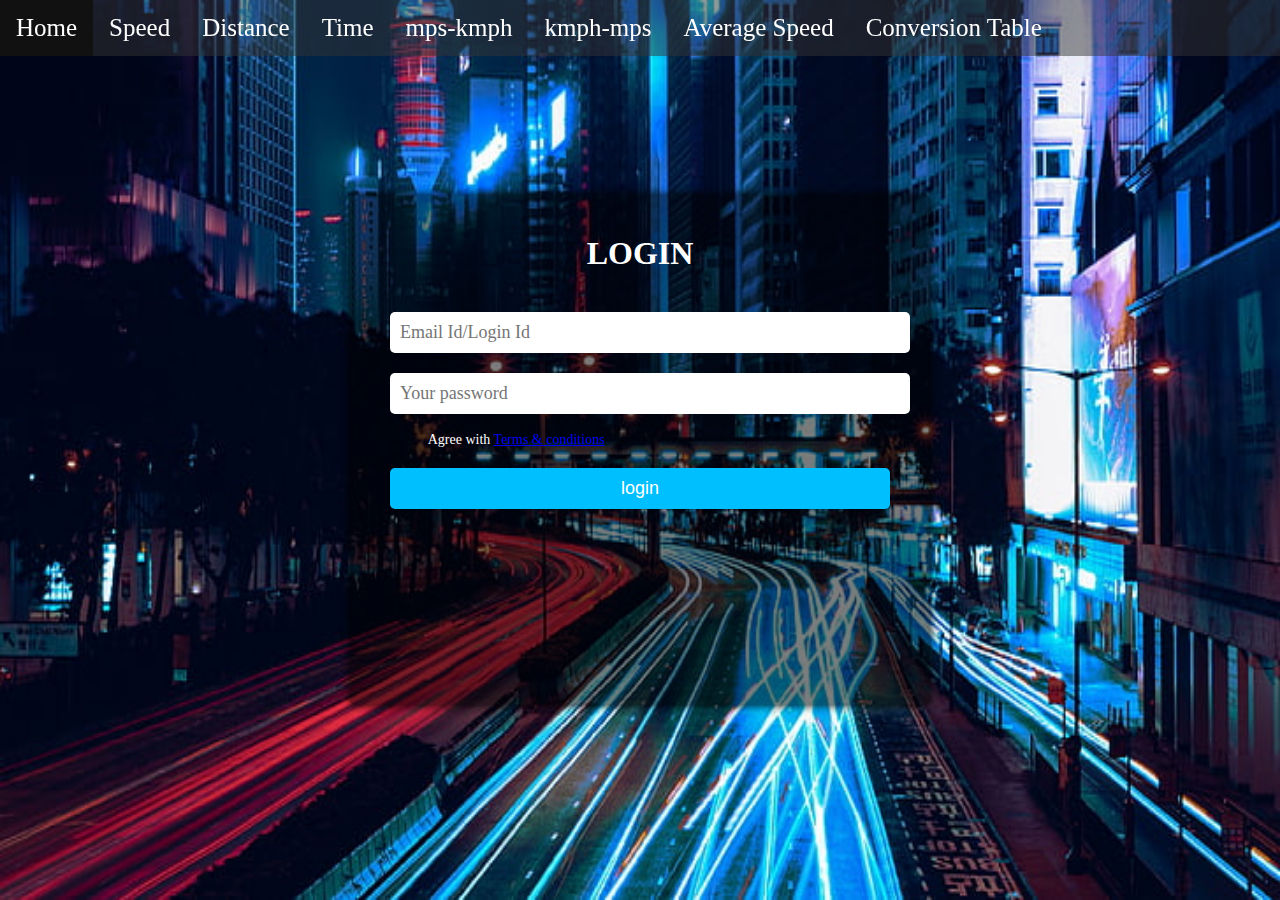
<file: index.html>
<!DOCTYPE html>
<html>
	<head>
		<title>Speed And Distance</title>
		<!--<meta charset="UTF-8">-->
		<meta name="keywords" content="Speed, Distance, kmph to mps conversion, mps to kmph conversion, conversion table, average speed">
		<meta name="author" content="Kavya S">
		<meta name="viewport" content="width=device-width, initial-scale=1.0">
		<link rel="stylesheet" type="text/css" href="./css/style.css">
	</head>
	<body >
		<div >
			<div class="nav-bar">
				<ul>
					<li><a href='index.html'>Home</a></li>
					<li><a href='speed_calculator.html'>Speed</a></li>
					<li><a href='Distance_calculator.html'>Distance</a></li>
					<li><a href ='Time_calculator.html'>Time</a></li>
					<li><a href='mps_to_kmph_conversion.html'>mps-kmph</a></li>
					<li><a href='kmph_to_mps_conversion.html'>kmph-mps</a></li>
					<li><a href='Average Speed calculator.html'>Average Speed</a></li>
					<li><a href="conversion_table.html">Conversion Table</a></li>
				</ul>
			</div>
			<div class="login-form">
				<div class="login-head"> LOGIN </div>
				<input placeholder="Email Id/Login Id">
				<input placeholder="Your password">
				<input id="terms" type="checkbox" ><label for="terms" ></label><span> Agree with <a href="#">Terms & conditions</a></span>
				<a href='speed_calculator.html'><button>login</button></a>
			</div>
		</div>
	</body>
</html>
</file>
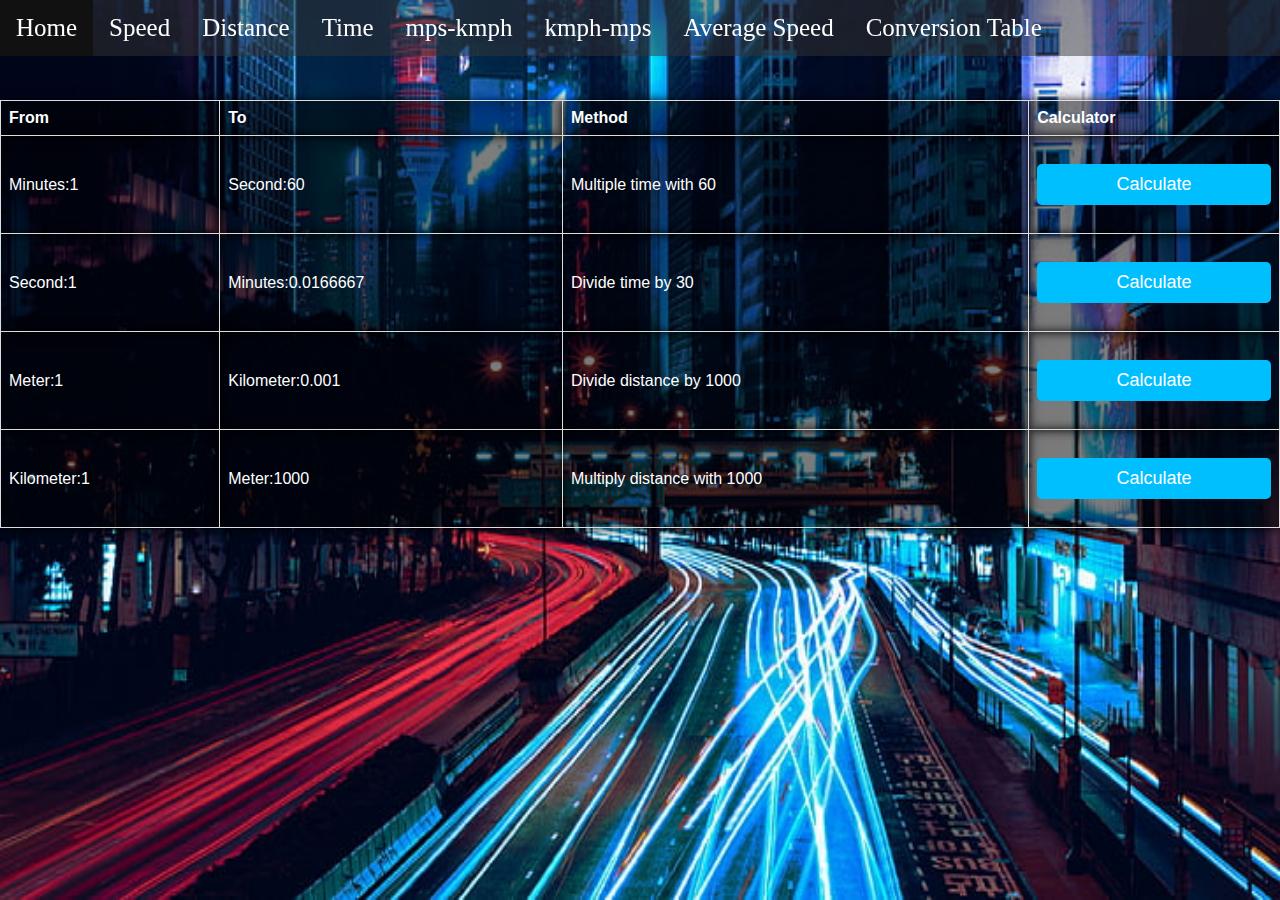
<file: conversion_table.html>
<!DOCTYPE html>
<html>
	<head>
		<title>Speed And Distance</title>
		<!--<meta charset="UTF-8">-->
		<meta name="keywords" content="Speed, Distance, kmph to mps conversion, mps to kmph conversion, conversion table, average speed">
		<meta name="author" content="Kavya S">
		<meta name="viewport" content="width=device-width, initial-scale=1.0">
		<link rel="stylesheet" type="text/css" href="./css/style.css">
	</head>
	<body>
		<div >
			<div class="nav-bar">
				<ul>
					<li><a href='index.html'>Home</a></li>
					<li><a href='speed_calculator.html'>Speed</a></li>
					<li><a href='Distance_calculator.html'>Distance</a></li>
					<li><a href ='Time_calculator.html'>Time</a></li>
					<li><a href='mps_to_kmph_conversion.html'>mps-kmph</a></li>
					<li><a href='kmph_to_mps_conversion.html'>kmph-mps</a></li>
					<li><a href='Average Speed calculator.html'>Average Speed</a></li>
					<li><a href="conversion_table.html">Conversion Table</a></li>
				</ul>
			</div>
			<div>
				<table>
				<tr>
					<th>From </th>
					<th>To</th>
					<th>Method</th>
					<th>Calculator</th>
				</tr>
				<tr>
					<td>Minutes:1</td>
					<td>Second:60</td>
					<td>Multiple time with 60</td>
					<td><button>Calculate</button></td>
				</tr>
				<tr>
					<td>Second:1</td>
					<td>Minutes:0.0166667</td>
					<td>Divide time by 30</td>
					<td><button>Calculate</button></td>
				</tr>
				<tr>
					<td>Meter:1</td>
					<td>Kilometer:0.001</td>
					<td>Divide distance by 1000</td>
					<td><button>Calculate</button></td>
				</tr>
				<tr>
					<td>Kilometer:1</td>
					<td>Meter:1000</td>
					<td>Multiply distance with 1000</td>
					<td><button>Calculate</button></td>
				</tr>
				<table>
			</div>
		</div>

	</body>
</html>
</file>
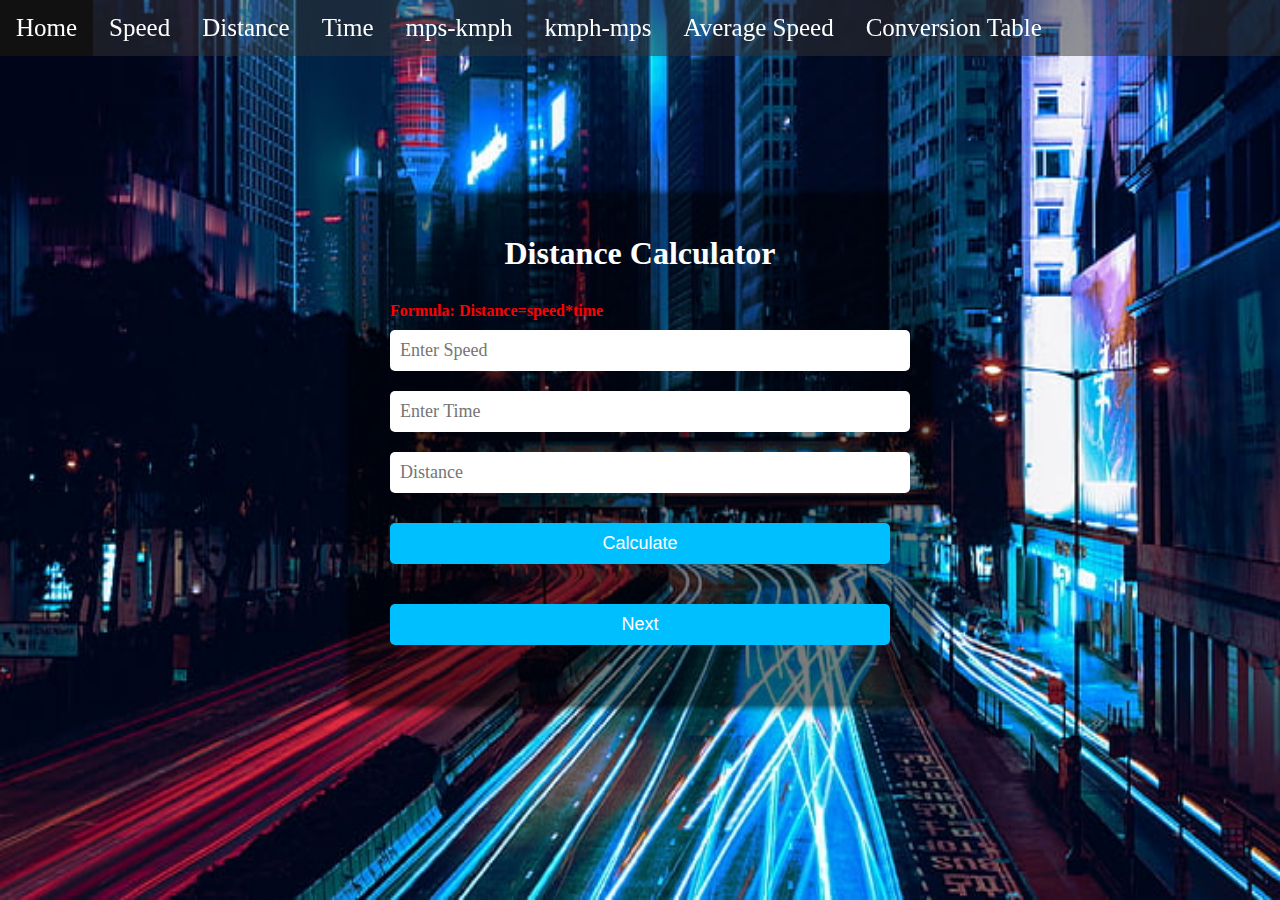
<file: Distance_calculator.html>
<!DOCTYPE html>
<html>
	<head>
		<title>Distance</title>
		<!--<meta charset="UTF-8">-->
		<meta name="keywords" content="Speed, Distance, kmph to mps conversion, mps to kmph conversion, conversion table, average speed">
		<meta name="author" content="Kavya S">
		<meta name="viewport" content="width=device-width, initial-scale=1.0">
		<link rel="stylesheet" type="text/css" href="./css/style.css">
		<script src="./script/calculations.js"></script>
		
	</head>
	<body>
		<div >
			<div class="nav-bar">
				<ul>
					<li><a href='index.html'>Home</a></li>
					<li><a href='speed_calculator.html'>Speed</a></li>
					<li><a href='Distance_calculator.html'>Distance</a></li>
					<li><a href ='Time_calculator.html'>Time</a></li>
					<li><a href='mps_to_kmph_conversion.html'>mps-kmph</a></li>
					<li><a href='kmph_to_mps_conversion.html'>kmph-mps</a></li>
					<li><a href='Average Speed calculator.html'>Average Speed</a></li>
					<li><a href="conversion_table.html">Conversion Table</a></li>
				</ul>
			</div>
		<div class="login-form">
				<div class="login-head"> Distance Calculator </div>
				<strong class="formula">Formula: Distance=speed*time</strong>>
				<input placeholder="Enter Speed" id="speed-distance">
				<input placeholder="Enter Time" id="time-distance"> 
				<input placeholder="Distance" id="distance">
				<button onclick="calculateDistance()">Calculate</button>
				<a href='Time_calculator.html'><button class='next'>Next</button></a>
		</div>
	</body>
</html>
</file>
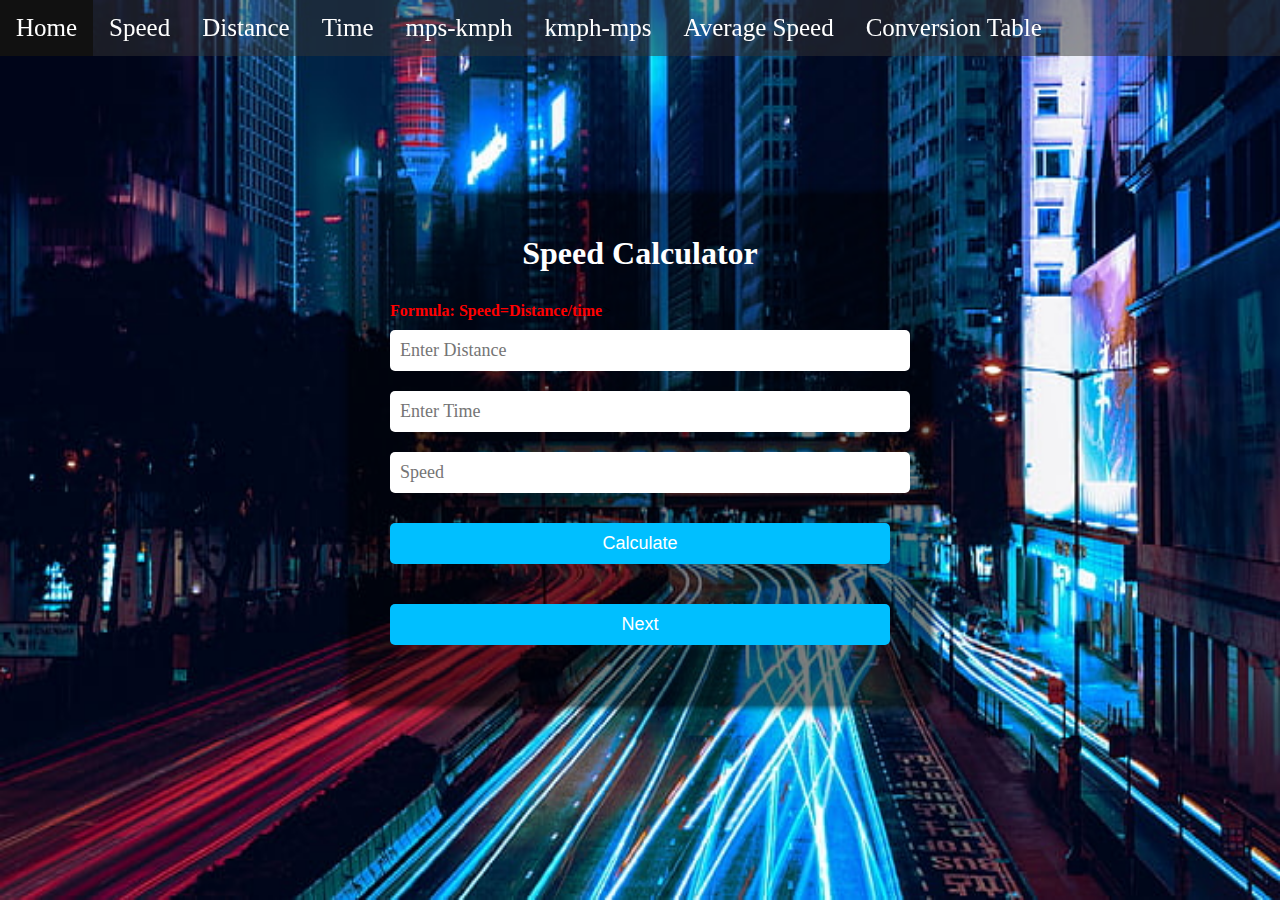
<file: speed_calculator.html>
<!DOCTYPE html>
<html>
	<head>
		<title>Speed</title>
		<!--<meta charset="UTF-8">-->
		<meta name="keywords" content="Speed, Distance, kmph to mps conversion, mps to kmph conversion, conversion table, average speed">
		<meta name="author" content="Kavya S">
		<meta name="viewport" content="width=device-width, initial-scale=1.0">
		<link rel="stylesheet" type="text/css" href="./css/style.css">
		<script src="./script/calculations.js"></script>
		
	</head>
	<body>
		<div >
			<div class="nav-bar">
				<ul>
					<li><a href='index.html'>Home</a></li>
					<li><a href='speed_calculator.html'>Speed</a></li>
					<li><a href='Distance_calculator.html'>Distance</a></li>
					<li><a href ='Time_calculator.html'>Time</a></li>
					<li><a href='mps_to_kmph_conversion.html'>mps-kmph</a></li>
					<li><a href='kmph_to_mps_conversion.html'>kmph-mps</a></li>
					<li><a href='Average Speed calculator.html'>Average Speed</a></li>
					<li><a href="conversion_table.html">Conversion Table</a></li>
				</ul>
			</div>
		<div class="login-form">
				<div class="login-head"> Speed Calculator </div>
				<strong class=formula>Formula: Speed=Distance/time</strong>>
				<input placeholder="Enter Distance" id="distance-speed">
				<input placeholder="Enter Time" id="time-speed"> 
				<input placeholder="Speed" id="speed">
				<button onclick="calculateSpeed()">Calculate</button>
				<a href='Distance_calculator.html'><button class='next'>Next</button></a>
		</div>
	</body>
</html>
</file>
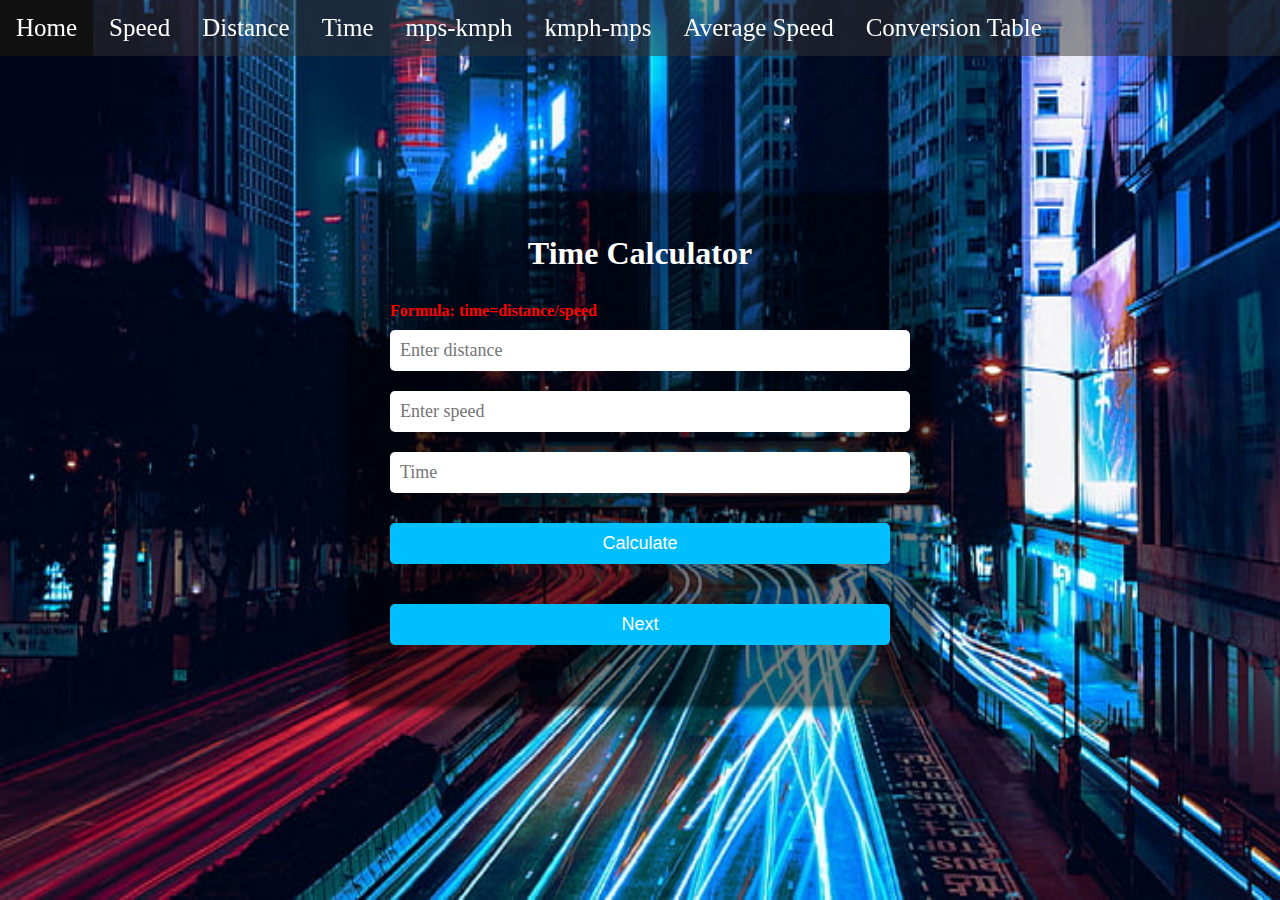
<file: Time_calculator.html>
<!DOCTYPE html>
<html>
	<head>
		<title>Time</title>
		<!--<meta charset="UTF-8">-->
		<meta name="keywords" content="Speed, Distance, kmph to mps conversion, mps to kmph conversion, conversion table, average speed">
		<meta name="author" content="Kavya S">
		<meta name="viewport" content="width=device-width, initial-scale=1.0">
		<link rel="stylesheet" type="text/css" href="./css/style.css">
		<script src="./script/calculations.js"></script>
		
	</head>
	<body>
		<div >
			<div class="nav-bar">
				<ul>
					<li><a href='index.html'>Home</a></li>
					<li><a href='speed_calculator.html'>Speed</a></li>
					<li><a href='Distance_calculator.html'>Distance</a></li>
					<li><a href ='Time_calculator.html'>Time</a></li>
					<li><a href='mps_to_kmph_conversion.html'>mps-kmph</a></li>
					<li><a href='kmph_to_mps_conversion.html'>kmph-mps</a></li>
					<li><a href='Average Speed calculator.html'>Average Speed</a></li>
					<li><a href="conversion_table.html">Conversion Table</a></li>
				</ul>
			</div>
		<div class="login-form">
				<div class="login-head"> Time Calculator </div>
				<strong class="formula">Formula: time=distance/speed</strong>>
				<input placeholder="Enter distance" id="distance-time">
				<input placeholder="Enter speed" id="speed-time"> 
				<input placeholder="Time" id="time">
				<button onclick="calculateTime()">Calculate</button>
				<a href='mps_to_kmph_conversion.html'><button class='next'>Next</button></a>
		</div>
	</body>
</html>
</file>
<file: css/style.css>
body{
	background-image:url('../images/landingpage.jpg');
	
	background-size: 100% 100%;
	background-repeat: no-repeat;
	background-attachment:fixed;
	
}
ul{
	list-style-type: none;
	margin:0;
	padding:0;
	background-color: rgba(51,51,51,0.5);
	
	position:fixed;
	top:0;
	left:0;
	width:100%;
}
li{
	
	float:left;

}
li a{
	display:inline-block;
	text-decoration: none;
	color:white;
	text-align: center;
	padding:14px 16px;
	font-size: 25px;
}
li a:hover{
	background-color: #111;
}
li a:active{
	background-color: #04AA6D;
}
.login-form{
	background-color: rgba(0, 0, 0, 0.5);
	margin: auto auto;
	padding: 40px;
	border-radius: 5px;
	box-shadow: 0 0 10px #000;
	position: absolute;
	top: 0;
	bottom: 0;
	left: 0;
	right: 0;
	width: 500px;
	height: 430px;
}
.login-form .login-head {
	font-size: 32px;
	font-weight: 600;
	padding-bottom: 30px;
	text-align: center;
	color:white;
}
.login-form input{
	margin: 10px 0px;
	border: none;
	padding: 10px;
	border-radius: 5px;
	width: 100%;
	font-size: 18px;
	font-family: poppins;
}
.login-form input[type=checkbox]{
	display:none;
}
.login-form label{
	position: relative;
	margin-left: 5px;
	margin-right: 10px;
	top: 5px;
	display: inline-block;
	width: 20px;
	height: 20px;
	cursor: pointer;
}
.login-form span{
	font-size: 14px;
	color:white;
}
.login-form button{
	background-color: deepskyblue;
	color: #fff;
	border: none;
	border-radius: 5px;
	cursor: pointer;
	width: 100%;
	font-size: 18px;
	padding: 10px;
	margin: 20px 0px;
	text-decoration: none;
}
.next{
	background-color: deepskyblue;
	color: #fff;
	border: none;
	border-radius: 5px;
	cursor: pointer;
	width: 20%;
	font-size: 18px;
	padding: 10px;
	margin: 20px 0px;
	text-decoration: none;
}
button{
	background-color: deepskyblue;
	color: #fff;
	border: none;
	border-radius: 5px;
	cursor: pointer;
	width: 100%;
	font-size: 18px;
	padding: 10px;
	margin: 20px 0px;
	text-decoration: none;
}
table {
  font-family: arial, sans-serif;
  border-collapse: collapse;
  width: 100%;
  position: absolute;
  left:0;
  top: 100px;
  border-radius:5px;
  background-color: rgba(0, 0, 0, 0.5);
}

td, th {
  border: 1px solid #dddddd;
  text-align: left;
  padding: 8px;
  color:white;
  box-shadow: 0 0 10px #000;

}
.formula{
	color:red;
}
</file>
